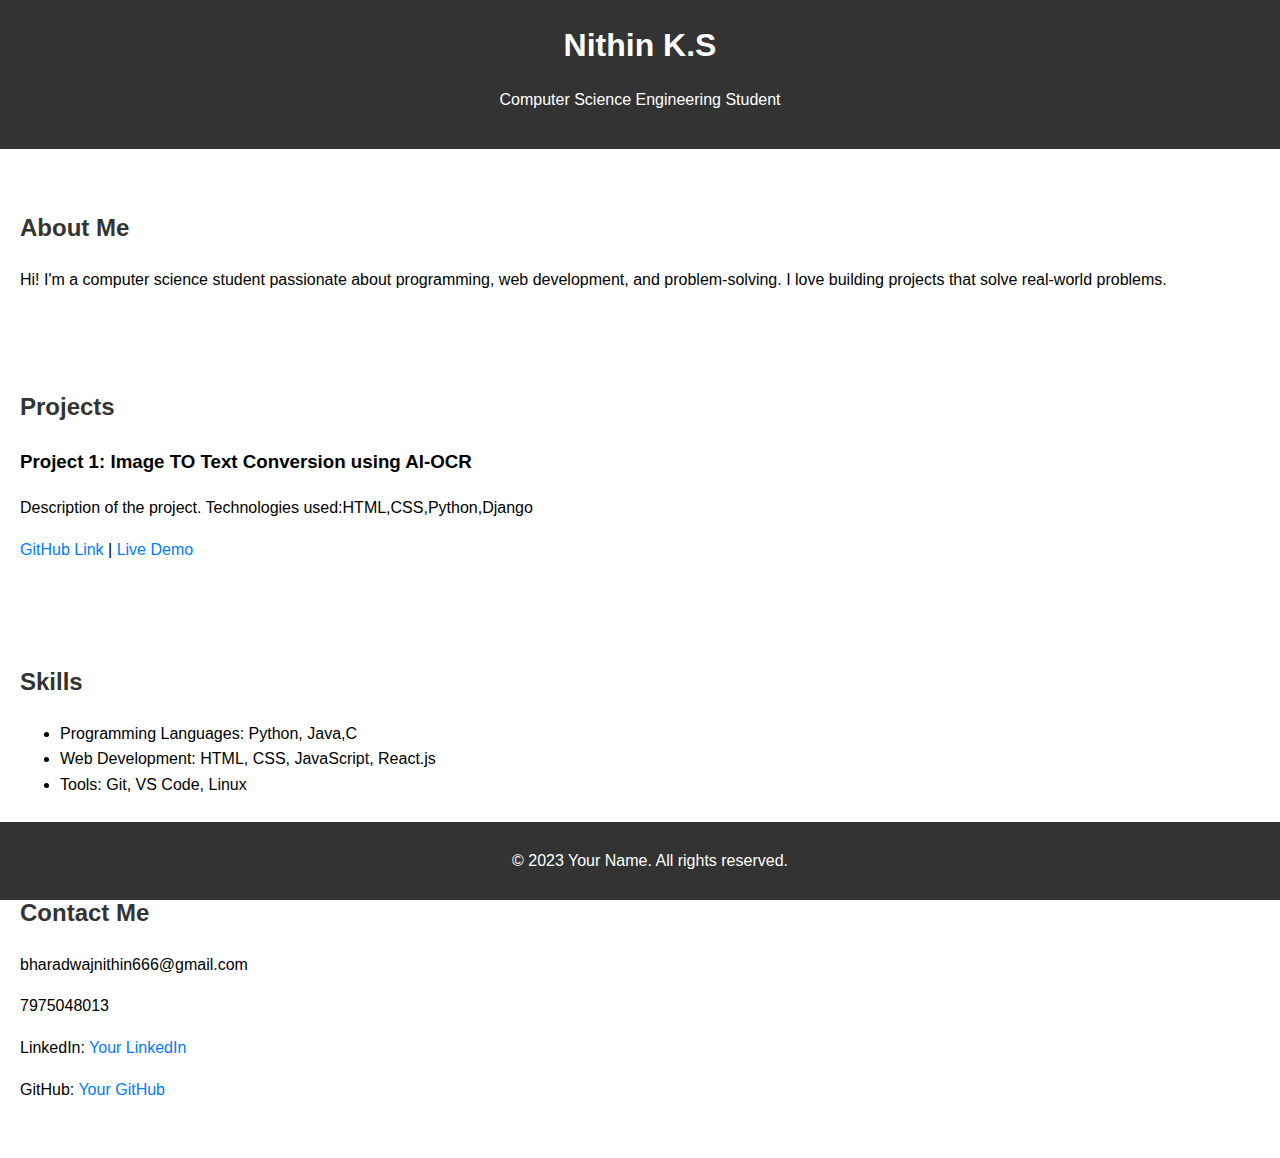
<file: docs/index.html>
<!DOCTYPE html>
<html lang="en">
<head>
    <meta charset="UTF-8">
    <meta name="viewport" content="width=device-width, initial-scale=1.0">
    <title>Nithin K S- Portfolio</title>
    <link rel="stylesheet" href="styles.css">
</head>
<body>
<header>
    <h1>Nithin K.S</h1>
    <p>Computer Science Engineering Student</p>
</header>

<section id="about">
    <h2>About Me</h2>
    <p>Hi! I'm a computer science student passionate about programming, web development, and problem-solving. I love building projects that solve real-world problems.</p>
</section>

<section id="projects">
    <h2>Projects</h2>
   
    <div class="project">
        <h3>Project 1: Image TO Text Conversion using AI-OCR</h3>
        <p>Description of the project. Technologies used:HTML,CSS,Python,Django</p>
        <a href="https://github.com/bharadwajnithin/AI_OCR">GitHub Link</a> | <a href="#">Live Demo</a>
    </div>
</section>

<section id="skills">
    <h2>Skills</h2>
    <ul>
        <li>Programming Languages: Python, Java,C </li>
        <li>Web Development: HTML, CSS, JavaScript, React.js</li>
        <li>Tools: Git, VS Code, Linux</li>
    </ul>
</section>

<section id="contact">
    <h2>Contact Me</h2>
    <p>bharadwajnithin666@gmail.com</p>
    <p>7975048013</p>
    <p>LinkedIn: <a href="https://www.linkedin.com/in/nithin-ks-5bb1b5206/">Your LinkedIn</a></p>
    <p>GitHub: <a href="https://github.com/bharadwajnithin">Your GitHub</a></p>
</section>

<footer>
    <p>&copy; 2023 Your Name. All rights reserved.</p>
</footer>
</body>
</html>
</file>
<file: docs/styles.css>
body {
    font-family: Arial, sans-serif;
    margin: 0;
    padding: 0;
    line-height: 1.6;
}

header {
    background: #333;
    color: #fff;
    padding: 20px 0;
    text-align: center;
}

header h1 {
    margin: 0;
}

section {
    padding: 20px;
    margin: 20px 0;
}

h2 {
    color: #333;
}

.project {
    margin-bottom: 20px;
}

a {
    color: #007BFF;
    text-decoration: none;
}

a:hover {
    text-decoration: underline;
}

footer {
    text-align: center;
    padding: 10px;
    background: #333;
    color: #fff;
    position: fixed;
    bottom: 0;
    width: 100%;
}
</file>
